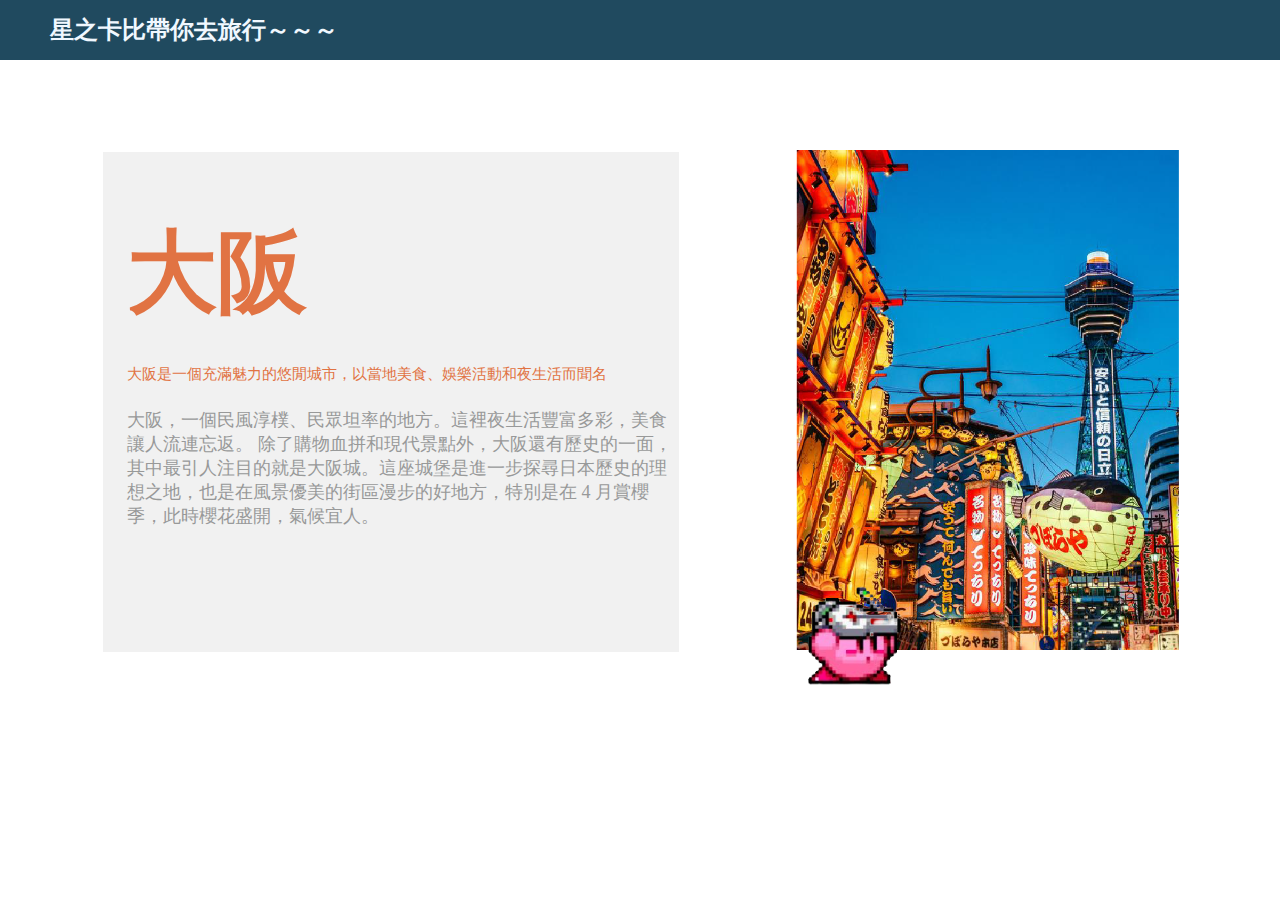
<file: cecilia/cecilia-page.html>
<!DOCTYPE html>
<html lang="en">
  <head>
    <meta charset="UTF-8" />
    <meta http-equiv="X-UA-Compatible" content="IE=edge" />
    <meta name="viewport" content="width=device-width, initial-scale=1.0" />
    <title>星之卡比帶你去旅行～～～</title>
    <link rel="stylesheet" href="./cecilia-page.css" />
    <link rel="stylesheet" href="https://cdnjs.cloudflare.com/ajax/libs/font-awesome/6.2.0/css/all.min.css" integrity="sha512-xh6O/CkQoPOWDdYTDqeRdPCVd1SpvCA9XXcUnZS2FmJNp1coAFzvtCN9BmamE+4aHK8yyUHUSCcJHgXloTyT2A==" crossorigin="anonymous" referrerpolicy="no-referrer" />
  </head>
  <body>

    <!-- header -->
    <div class="rectangle">
      <h1>星之卡比帶你去旅行～～～</h1>
      <div>
        <a href="../index.html"><i class="fa-solid fa-house fa-2xl"></i></a>
      </div>
    </div>

    <!-- main body -->
      <ul class="container">

        <li class="main">
            <h2 class="location">大阪</h2>
            <p class="op">
              大阪是一個充滿魅力的悠閒城市，以當地美食、娛樂活動和夜生活而聞名            </p>
            <p class="paragraph">
              大阪，一個民風淳樸、民眾坦率的地方。這裡夜生活豐富多彩，美食讓人流連忘返。 除了購物血拼和現代景點外，大阪還有歷史的一面，其中最引人注目的就是大阪城。這座城堡是進一步探尋日本歷史的理想之地，也是在風景優美的街區漫步的好地方，特別是在 4 月賞櫻季，此時櫻花盛開，氣候宜人。
            </p>
        </li>
        <a href="../more.html"><img src="../img/c.png" alt="c" id="c"></a>
        <li class="pic">
          <div id="photo">        
            <img src="../img/大阪.png" alt="大阪的圖片" />
          </div> 
        </li>
      </ul>

      <footer class="footer">
        <a href="../victor/victorpage.html"id="left"><i class="fa-solid fa-arrow-left fa-2xl"></i></a>
        <a href="../morris/morris-page.html" id="right"><i class="fa-solid fa-arrow-right fa-2xl"></i></a>
      </footer>
  </body>
</html>
</file>
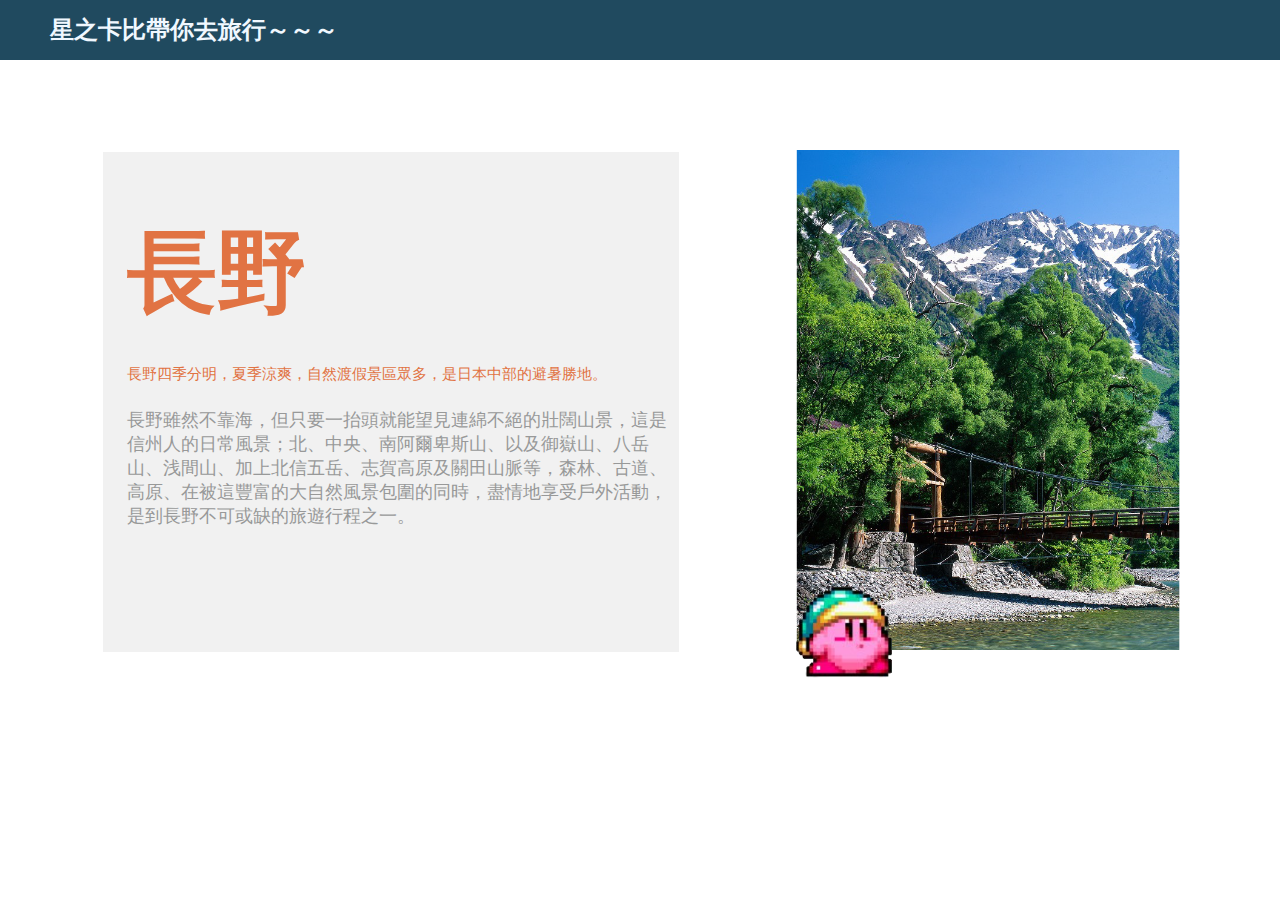
<file: morris/morris-page.html>
<!DOCTYPE html>
<html lang="en">
  <head>
    <meta charset="UTF-8" />
    <meta http-equiv="X-UA-Compatible" content="IE=edge" />
    <meta name="viewport" content="width=device-width, initial-scale=1.0" />
    <title>星之卡比帶你去旅行～～～</title>
    <link rel="stylesheet" href="./morris-page.css" />
    <link rel="stylesheet" href="https://cdnjs.cloudflare.com/ajax/libs/font-awesome/6.2.0/css/all.min.css" integrity="sha512-xh6O/CkQoPOWDdYTDqeRdPCVd1SpvCA9XXcUnZS2FmJNp1coAFzvtCN9BmamE+4aHK8yyUHUSCcJHgXloTyT2A==" crossorigin="anonymous" referrerpolicy="no-referrer" />
  </head>
  <body>

    <!-- header -->
    <div class="rectangle">
      <h1>星之卡比帶你去旅行～～～</h1>
      <div>
        <a href="../index.html"><i class="fa-solid fa-house fa-2xl"></i></a>
      </div>
    </div>

    <!-- main body -->
      <ul class="container">

        <li class="main">
            <h2 class="location">長野</h2>
            <p class="op">
              長野四季分明，夏季涼爽，自然渡假景區眾多，是日本中部的避暑勝地。
            </p>
            <p class="paragraph">
              長野雖然不靠海，但只要一抬頭就能望見連綿不絕的壯闊山景，這是信州人的日常風景；北、中央、南阿爾卑斯山、以及御嶽山、八岳山、浅間山、加上北信五岳、志賀高原及關田山脈等，森林、古道、高原、在被這豐富的大自然風景包圍的同時，盡情地享受戶外活動，是到長野不可或缺的旅遊行程之一。
            </p>
        </li>
        <a href="../more.html"><img src="../img/m.png" alt="m" id="m"></a>
        <li class="pic">
          <div id="photo">        
            <img src="../img/長野縣.png" alt="長野的圖片" />
          </div> 
        </li>
      </ul>

    <footer class="footer">
      <a href="../cecilia/cecilia-page.html" id="left"><i class="fa-solid fa-arrow-left fa-2xl"></i></a>
      <a href="../victor/victorpage.html" id="right"><i class="fa-solid fa-arrow-right fa-2xl"></i></a>
    </footer>
  </body>
</html>
</file>
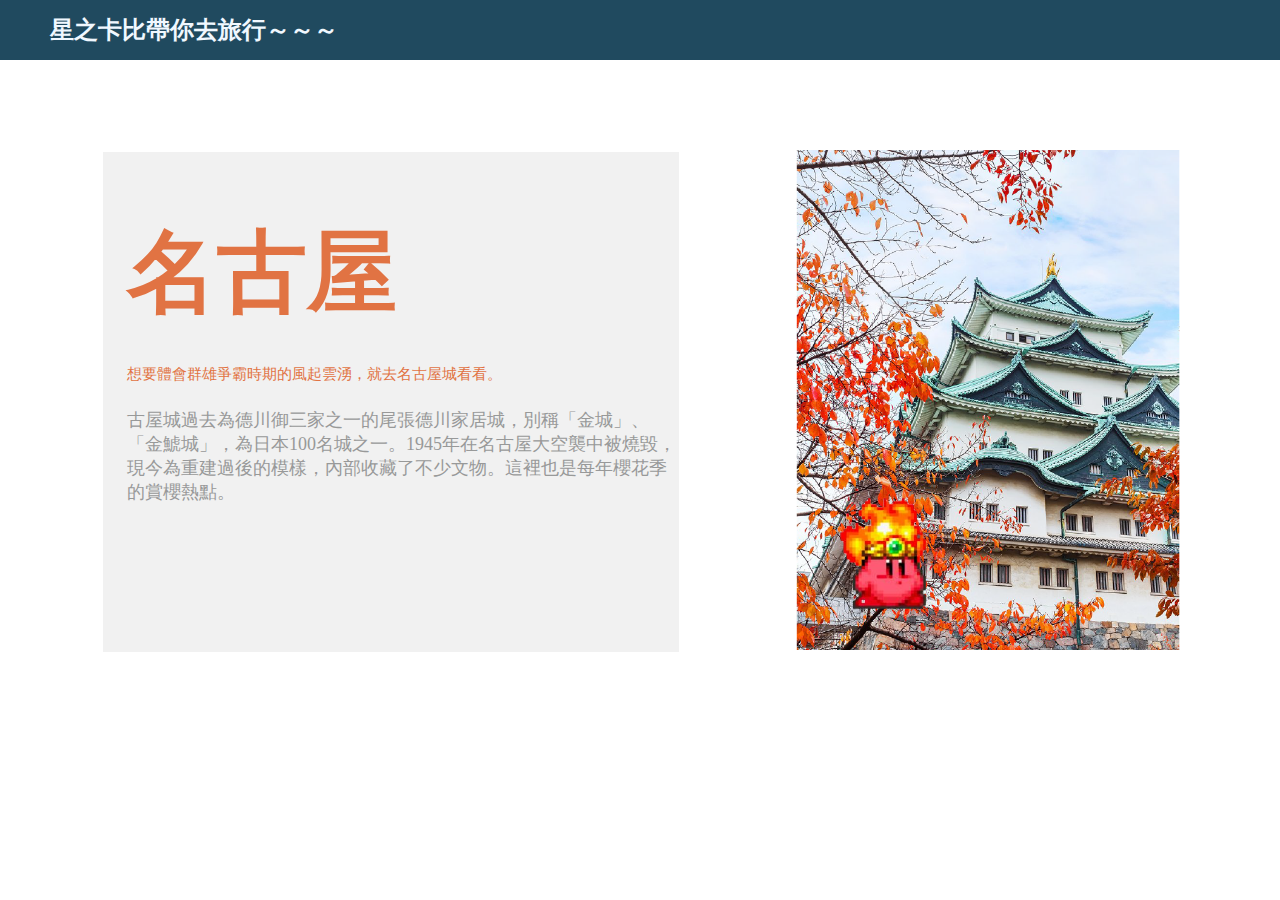
<file: victor/victorpage.html>
<!DOCTYPE html>
<html lang="en">
  <head>
    <meta charset="UTF-8" />
    <meta http-equiv="X-UA-Compatible" content="IE=edge" />
    <meta name="viewport" content="width=device-width, initial-scale=1.0" />
    <title>星之卡比帶你去旅行～～～</title>
    <link rel="stylesheet" href="./victorpage.css" />
    <link rel="stylesheet" href="https://cdnjs.cloudflare.com/ajax/libs/font-awesome/6.2.0/css/all.min.css" integrity="sha512-xh6O/CkQoPOWDdYTDqeRdPCVd1SpvCA9XXcUnZS2FmJNp1coAFzvtCN9BmamE+4aHK8yyUHUSCcJHgXloTyT2A==" crossorigin="anonymous" referrerpolicy="no-referrer" />
  </head>
  <body>

    <!-- header -->
    <div class="rectangle">
      <h1>星之卡比帶你去旅行～～～</h1>
      <div>
        <a href="../index.html"><i class="fa-solid fa-house fa-2xl"></i></a>
      </div>
    </div>

    <!-- main body -->
      <ul class="container">

        <li class="main">
            <h2 class="location">名古屋</h2>
            <p class="op">
              想要體會群雄爭霸時期的風起雲湧，就去名古屋城看看。
            </p>
            <p class="paragraph">
              古屋城過去為德川御三家之一的尾張德川家居城，別稱「金城」、「金鯱城」，為日本100名城之一。1945年在名古屋大空襲中被燒毀，現今為重建過後的模樣，內部收藏了不少文物。這裡也是每年櫻花季的賞櫻熱點。
            </p>
        </li>
        <a href="../more.html"><img src="../img/v.png" alt="v" id="v"></a>
        <li class="pic">
          <div id="photo">        
            <img src="../img/名古屋.png" alt="名古屋的圖片" />
          </div> 
        </li>
      </ul>

    <footer class="footer">
      <a href="../cecilia/cecilia-page.html"id="left"><i class="fa-solid fa-arrow-left fa-2xl"></i></a>
      <a href="../morris/morris-page.html" id="right"><i class="fa-solid fa-arrow-right fa-2xl"></i></a>
    </footer>
  </body>
</html>
</file>
<file: cecilia/cecilia-page.css>
*{
  padding: 0%;
  margin: 0%;
  box-sizing: border-box;
  font-size: 24px;
}

/* header  */

  .rectangle {
  position: fixed;
  top: 0px;
  left: 0px;
  width: 100vw;
  height: 60px;
  background: #79BDAE;
  background-color: #204A5F;
  color: aliceblue;
  font-size: 25px;
  font-weight: bold;
  line-height: 60px;
  display:flex;
  justify-content: space-between;
}

.rectangle h1{
  padding-left: 50px;
}

.rectangle div{
  padding-right: 50px;
}

.rectangle div a{
  color: white;
}

.rectangle div a:hover{
  color: #79BDAE;
}

/* main part */
.container{
  width: 90%;
  height: 548px;
  margin: 0 auto;
  margin-top: 10%;
  /* border: 5px solid green; */
  display:flex;
  justify-content:space-around;
}

.container li{
  list-style: none;
}

.main{
  /* border: 2px solid black; */
  margin: 1rem 0 1rem 0.5rem ;
  width:50%;
  padding: 2.5rem 0 2.5rem 1rem;
  background-color: #F1F1F1

}

.main h2{
  /* text-align: center; */
  color: #E17343;
  font-size: 3.75rem;
  font-weight: bold;
  margin-bottom: 1rem;
  
}

.op{
  color: #E17343;
  font-size: 15px;
  display: inline-block;
  margin-bottom: 1rem;
}     

.paragraph{
  color: #989999;
  font-size: 18px;
  display: inline-block;
}

  /* photo */

#photo{
  padding: 2rem;
  /* border: 5px solid red; */
  width: 50%;
  height: 600px;
  margin: 1rem 0;
}

img{
  scale: 125%;
  max-width:auto;
  height:400px;
}

/* footer */
.footer{
  /* border: 5px solid blue; */
  display:flex;
  justify-content: space-between;
  margin: 0 auto;
  margin-top: 2rem;
}

#left{
  padding-left: 10%;
}

#right{
  padding-right: 10%;
}

  /* hero position */
  #c{
    width:100px;
    height: auto;
    position: absolute;
    top:65%;
    right:30%;
    z-index: 99;
  }

  #c:hover{
    transform: rotate(330deg);
  }
</file>
<file: morris/morris-page.css>
*{
    padding: 0%;
    margin: 0%;
    box-sizing: border-box;
    font-size: 24px;
}

/* header  */

    .rectangle {
    position: fixed;
    top: 0px;
    left: 0px;
    width: 100vw;
    height: 60px;
    background: #79BDAE;
    background-color: #204A5F;
    color: aliceblue;
    font-size: 25px;
    font-weight: bold;
    line-height: 60px;
    display:flex;
    justify-content: space-between;
}

.rectangle h1{
    padding-left: 50px;
}

.rectangle div{
    padding-right: 50px;
}

.rectangle div a{
    color: white;
}
.rectangle div a:hover{
    color: #79BDAE;
}

/* main part */
.container{
    width: 90%;
    height: 548px;
    margin: 0 auto;
    margin-top: 10%;
    /* border: 5px solid green; */
    display:flex;
    justify-content:space-around;
}

.container li{
    list-style: none;
}

.main{
    /* border: 2px solid black; */
    margin: 1rem 0 1rem 0.5rem ;
    width:50%;
    padding: 2.5rem 0 2.5rem 1rem;
    background-color: #F1F1F1

}

.main h2{
    /* text-align: center; */
    color: #E17343;
    font-size: 3.75rem;
    font-weight: bold;
    margin-bottom: 1rem;
    
}

.op{
    color: #E17343;
    font-size: 15px;
    display: inline-block;
    margin-bottom: 1rem;
}     

.paragraph{
    color: #989999;
    font-size: 18px;
    display: inline-block;
}

    /* photo */

#photo{
    padding: 2rem;
    /* border: 5px solid red; */
    width: 50%;
    height: 600px;
    margin: 1rem 0;
}

img{
    scale: 125%;
    max-width:auto;
    height:400px;
}

/* footer */
.footer{
    /* border: 5px solid blue; */
    display:flex;
    justify-content: space-between;
    margin: 0 auto;
    margin-top: 2rem;
  }

  #left{
    padding-left: 10%;
  }

  #right{
    padding-right: 10%;
  }



  #m{
    width:100px;
    height: auto;
    position: absolute;
    top:65%;
    right:30%;
    z-index: 99;
  }

  #m:hover{
    transform: rotate(330deg);
  }
</file>
<file: victor/victorpage.css>
*{
    padding: 0%;
    margin: 0%;
    box-sizing: border-box;
    font-size: 24px;
}

/* header  */

    .rectangle {
    position: fixed;
    top: 0px;
    left: 0px;
    width: 100vw;
    height: 60px;
    background: #79BDAE;
    background-color: #204A5F;
    color: aliceblue;
    font-size: 25px;
    font-weight: bold;
    line-height: 60px;
    display:flex;
    justify-content: space-between;
}

.rectangle h1{
    padding-left: 50px;
}

.rectangle div{
    padding-right: 50px;
}

.rectangle div a{
    color: white;
}

.rectangle div a:hover{
    color: #79BDAE;
}


/* main part */
.container{
    width: 90%;
    height: 548px;
    margin: 0 auto;
    margin-top: 10%;
    /* border: 5px solid green; */
    display:flex;
    justify-content:space-around;
}

.container a{
    position: relative;
    left: 200px;
    z-index: 99;
}

.container li{
    list-style: none;
}

.main{
    /* border: 2px solid black; */
    margin: 1rem 0 1rem 0.5rem ;
    width:50%;
    padding: 2.5rem 0 2.5rem 1rem;
    background-color: #F1F1F1

}

.main h2{
    /* text-align: center; */
    color: #E17343;
    font-size: 3.75rem;
    font-weight: bold;
    margin-bottom: 1rem;
    
}

.op{
    color: #E17343;
    font-size: 15px;
    display: inline-block;
    margin-bottom: 1rem;
}     

.paragraph{
    color: #989999;
    font-size: 18px;
    display: inline-block;
}

    /* photo */

#photo{
    padding: 2rem;
    /* border: 5px solid red; */
    width: 50%;
    height: 600px;
    margin: 1rem 0;
}

img{
    scale: 125%;
    max-width:auto;
    height:400px;
}

/* footer */
.footer{
    /* border: 5px solid blue; */
    display:flex;
    justify-content: space-between;
    margin: 0 auto;
    margin-top: 2rem;
  }

  #left{
    padding-left: 10%;
  }

  #right{
    padding-right: 10%;
  }

  /* hero position */
  #v{
    width:100px;
    height: auto;
    position: absolute;
    top:65%;
    right:38%;
  }

  #v:hover{
    transform: rotate(330deg);
  }
</file>
